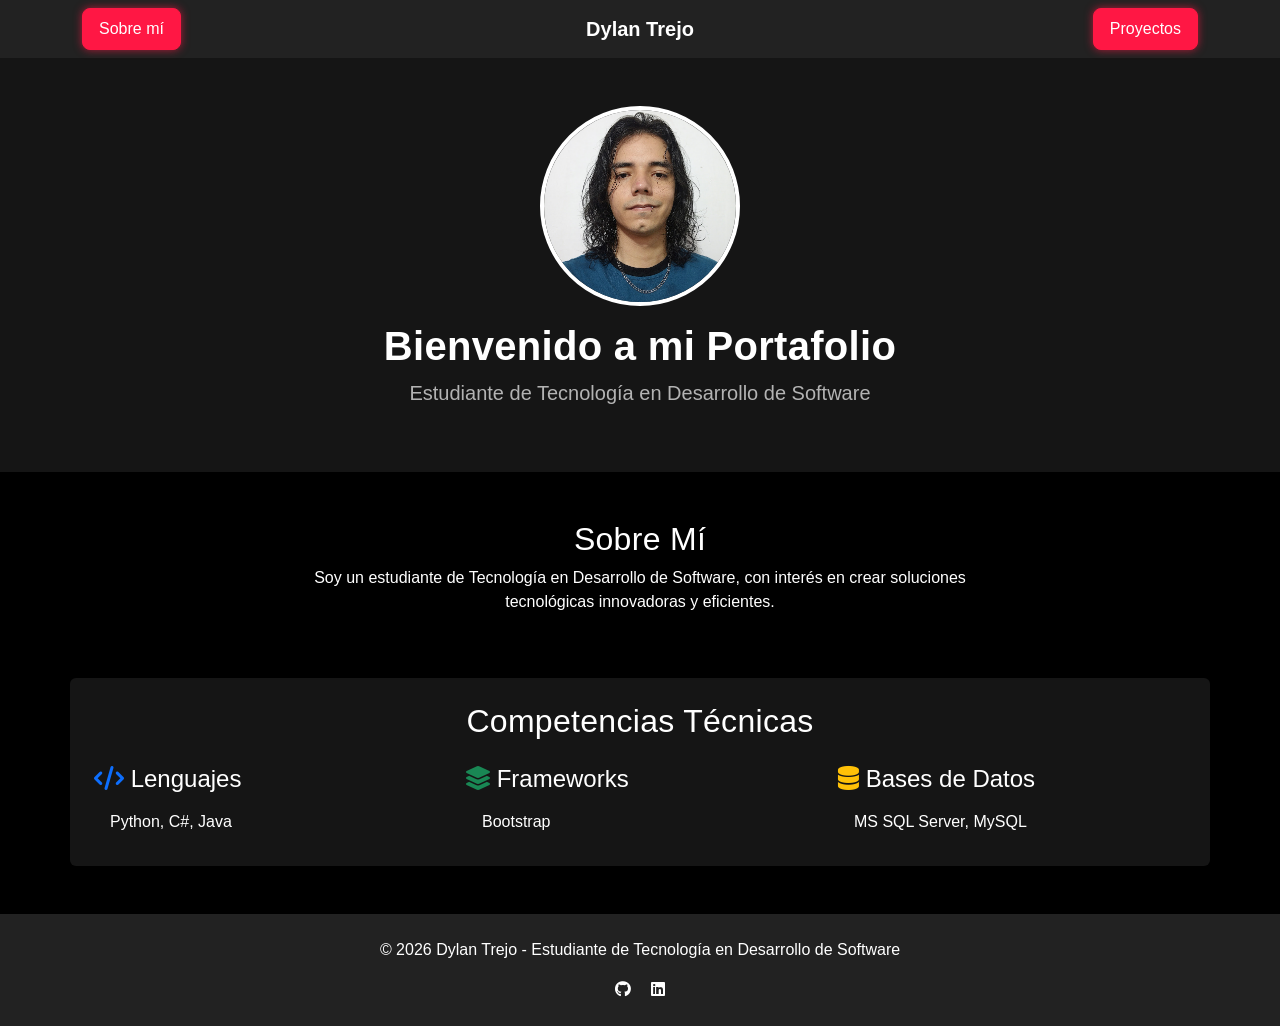
<file: index.html>
<!DOCTYPE html>
<html lang="es">
<head>
    <meta charset="UTF-8">
    <meta name="viewport" content="width=device-width, initial-scale=1.0">
    <title>Dylan Trejo - Inicio</title>
    <link href="https://cdn.jsdelivr.net/npm/bootstrap@5.3.0/dist/css/bootstrap.min.css" rel="stylesheet">
    <link rel="stylesheet" href="https://cdnjs.cloudflare.com/ajax/libs/font-awesome/6.0.0/css/all.min.css">
    <link rel="stylesheet" href="css/styles.css">
</head>
<body>

    <nav class="navbar portfolio-navbar">
        <div class="container">
            <div class="navbar-nav portfolio-nav-left">
                <a class="nav-link portfolio-nav-link active" href="index.html">Sobre mí</a>
            </div>
            <a class="navbar-brand portfolio-nav-brand" href="index.html">Dylan Trejo</a>
            <div class="navbar-nav portfolio-nav-right">
                <a class="nav-link portfolio-nav-link" href="projects.html">Proyectos</a>
            </div>
        </div>
    </nav>

    <header class="bg-light py-5 text-center">
        <div class="container">
            <img src="img/10006399591.jpg" alt="Resumen Foto" class="rounded-circle mb-3" style="width: 200px; height: 200px; object-fit: cover;">
            <h1 class="fw-bold">Bienvenido a mi Portafolio</h1>
            <p class="lead text-muted portfolio-subtitle">Estudiante de Tecnología en Desarrollo de Software</p>
        </div>
    </header>

    <section class="container my-5">
        <div class="row">
            <div class="col-md-8 mx-auto text-center">
                <h2>Sobre Mí</h2>
                <p>Soy un estudiante de Tecnología en Desarrollo de Software, con interés en crear soluciones tecnológicas innovadoras y eficientes.</p>
            </div>
        </div>
    </section>

    <section class="container my-5 bg-white shadow-sm p-4 rounded">
        <h2 class="text-center mb-4">Competencias Técnicas</h2>
        <div class="row g-4">
            <div class="col-md-4">
                <h4><i class="fas fa-code text-primary"></i> Lenguajes</h4>
                <ul class="list-group list-group-flush">
                    <li class="list-group-item">Python, C#, Java</li>
                </ul>
            </div>
            <div class="col-md-4">
                <h4><i class="fas fa-layer-group text-success"></i> Frameworks</h4>
                <ul class="list-group list-group-flush">
                    <li class="list-group-item">Bootstrap</li>
                </ul>
            </div>
            <div class="col-md-4">
                <h4><i class="fas fa-database text-warning"></i> Bases de Datos</h4>
                <ul class="list-group list-group-flush">
                    <li class="list-group-item">MS SQL Server, MySQL</li>
                </ul>
            </div>
        </div>
    </section>

    <footer class="bg-dark text-white text-center py-4 portfolio-footer">
        <p>© 2026 Dylan Trejo - Estudiante de Tecnología en Desarrollo de Software</p>
        <div>
            <a href="https://github.com/DylanTrejo" class="text-white me-3" target="_blank" rel="noopener noreferrer" aria-label="GitHub"><i class="fab fa-github"></i></a>
            <a href="https://www.linkedin.com/in/dylan-trejo-4b424a432/" class="text-white" target="_blank" rel="noopener noreferrer" aria-label="LinkedIn"><i class="fab fa-linkedin"></i></a>
        </div>
    </footer>

</body>
</html>
</file>
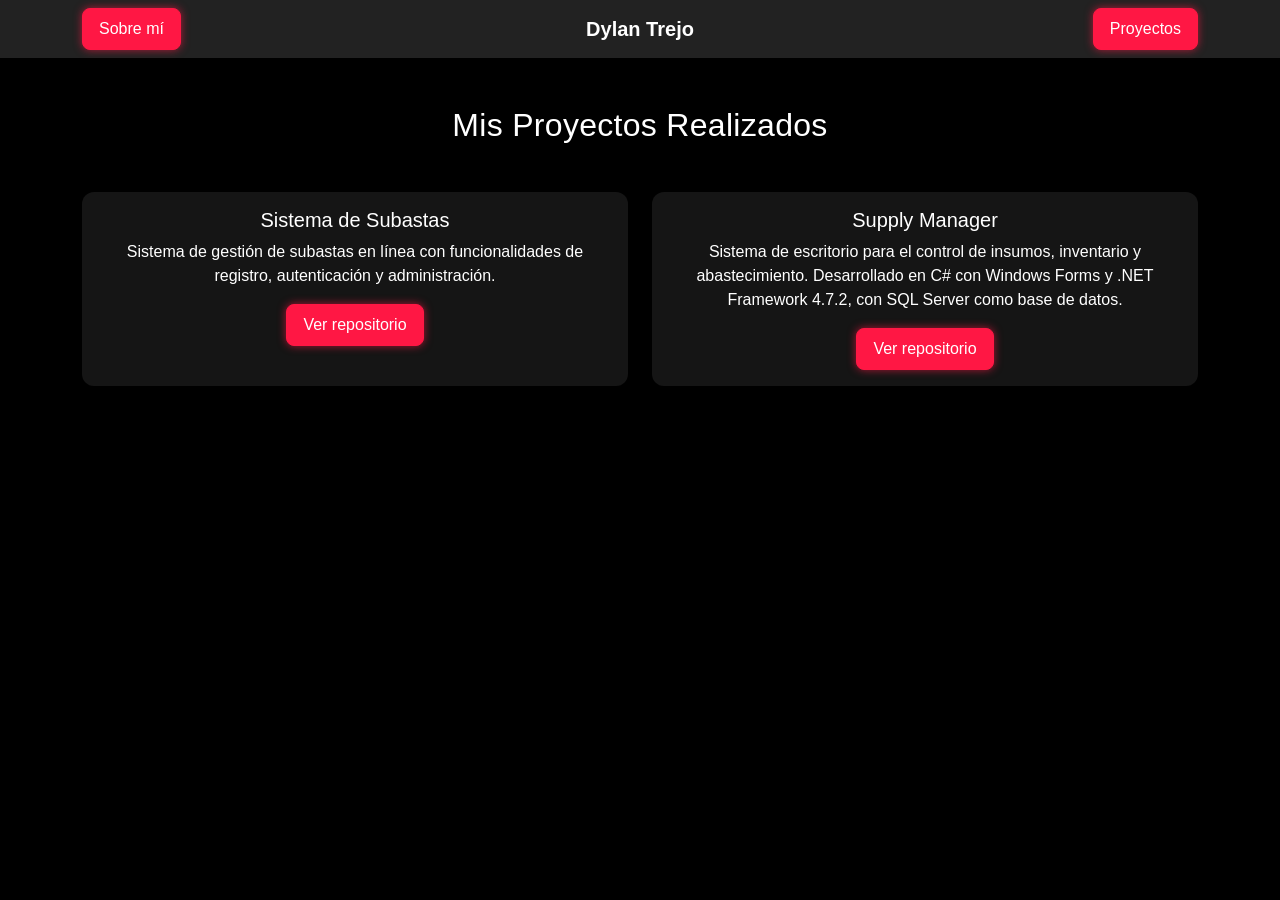
<file: projects.html>
<!DOCTYPE html>
<html lang="es">
<head>
    <meta charset="UTF-8">
    <meta name="viewport" content="width=device-width, initial-scale=1.0">
    <title>Mis Proyectos</title>
    <link href="https://cdn.jsdelivr.net/npm/bootstrap@5.3.0/dist/css/bootstrap.min.css" rel="stylesheet">
    <link rel="stylesheet" href="css/styles.css">
</head>
<body>

    <nav class="navbar portfolio-navbar">
        <div class="container">
            <div class="navbar-nav portfolio-nav-left">
                <a class="nav-link portfolio-nav-link" href="index.html">Sobre mí</a>
            </div>
            <a class="navbar-brand portfolio-nav-brand" href="index.html">Dylan Trejo</a>
            <div class="navbar-nav portfolio-nav-right">
                <a class="nav-link portfolio-nav-link active" href="projects.html">Proyectos</a>
            </div>
        </div>
    </nav>

    <main class="container my-5">
        <h2 class="text-center mb-5">Mis Proyectos Realizados</h2>
        <div class="row g-4">
            <div class="col-md-6">
                <div class="card h-100">
                    <div class="card-body text-center">
                        <h5 class="card-title">Sistema de Subastas</h5>
                        <p class="card-text">Sistema de gestión de subastas en línea con funcionalidades de registro, autenticación y administración.</p>
                        <a class="btn btn-primary" href="https://github.com/DylanTrejo/SistemaSubastas" target="_blank" rel="noopener noreferrer">Ver repositorio</a>
                    </div>
                </div>
            </div>
            <div class="col-md-6">
                <div class="card h-100">
                    <div class="card-body text-center">
                        <h5 class="card-title">Supply Manager</h5>
                        <p class="card-text">Sistema de escritorio para el control de insumos, inventario y abastecimiento. Desarrollado en C# con Windows Forms y .NET Framework 4.7.2, con SQL Server como base de datos.</p>
                        <a class="btn btn-primary" href="https://github.com/dylantrejo959/Supply-Manager" target="_blank" rel="noopener noreferrer">Ver repositorio</a>
                    </div>
                </div>
            </div>
        </div>
    </main>

</body>
</html>
</file>
<file: css/styles.css>
/* Estilos generales */
body {
    font-family: Arial, sans-serif;
    background-color: #000;
    color: #fff;
}

body * {
    color: #fff !important;
}

.bg-light,
.bg-white,
.card {
    background-color: #151515 !important;
}

.list-group-item {
    background-color: #151515 !important;
    border-color: #333;
}

.portfolio-subtitle {
    color: #b3b3b3 !important;
}

/* Barra de navegación */
.portfolio-navbar {
    background-color: #222;
}

.portfolio-footer {
    background-color: #222 !important;
}

.portfolio-navbar .container {
    display: grid;
    grid-template-columns: 1fr auto 1fr;
    align-items: center;
}

.portfolio-nav-brand {
    grid-column: 2;
    grid-row: 1;
    margin: 0;
    color: #fff;
    font-weight: bold;
}

.portfolio-nav-left {
    grid-column: 1;
    grid-row: 1;
    justify-self: start;
}

.portfolio-nav-right {
    grid-column: 3;
    grid-row: 1;
    justify-self: end;
}

.portfolio-navbar .portfolio-nav-link,
.btn-primary {
    padding: 0.5rem 1rem;
    border: 1px solid #ff1744;
    border-radius: 8px;
    background-color: #ff1744;
    box-shadow: 0 0 8px rgba(255, 23, 68, 0.65);
    color: #fff;
    transition: background-color 0.2s ease, box-shadow 0.2s ease;
}

.portfolio-navbar .portfolio-nav-link:hover,
.portfolio-navbar .portfolio-nav-link:focus-visible,
.btn-primary:hover,
.btn-primary:focus-visible {
    background-color: #e60032;
    border-color: #e60032;
    box-shadow: 0 0 14px rgba(255, 23, 68, 0.9);
    color: #fff;
}

/* Encabezados */
h1,
h2,
h3 {
    letter-spacing: 0.3px;
}

/* Imagen del encabezado */
header img {
    border: 4px solid white;
}

/* Tarjetas de proyectos */
.card {
    border: none;
    border-radius: 12px;
    box-shadow: 0 4px 12px rgba(0, 0, 0, 0.08);
    transition: transform 0.2s ease;
}

.card:hover {
    transform: translateY(-4px);
}

/* Botones */
.btn {
    border-radius: 8px;
}

/* Ajustes para móviles */
@media (max-width: 576px) {
    header img {
        width: 150px !important;
        height: 150px !important;
    }

    header h1 {
        font-size: 1.8rem;
    }
}
</file>
